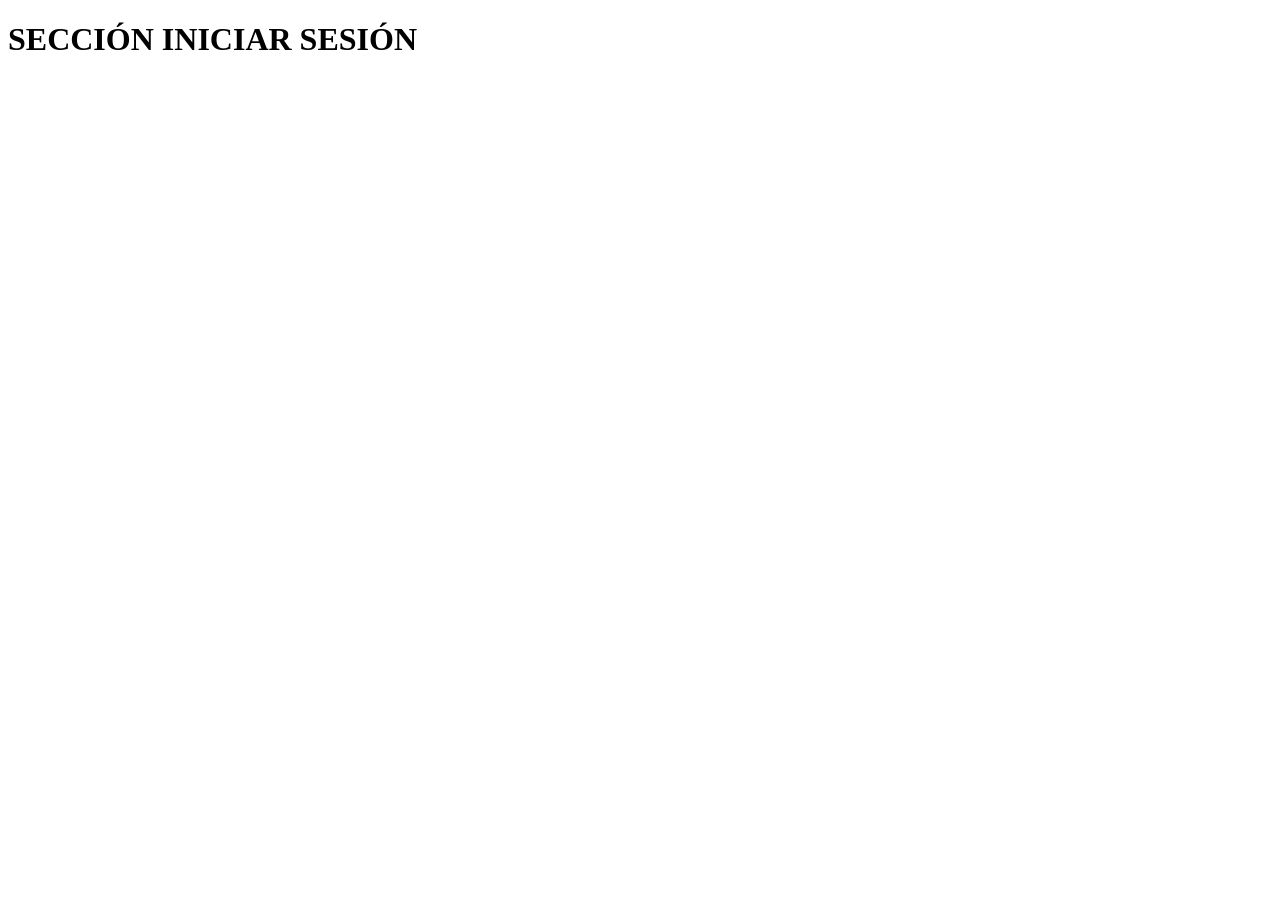
<file: secciones/iniciarsesion.html>
<!DOCTYPE html>
<html lang="en">
<head>
    <meta charset="UTF-8">
    <meta name="viewport" content="width=device-width, initial-scale=1.0">
    <title>Inicia Sesión</title>
    <link rel="icon" type="image" href="/img/logo.jpeg">
</head>
<body>
    <h1>SECCIÓN INICIAR SESIÓN</h1>
</body>
</html>
</file>
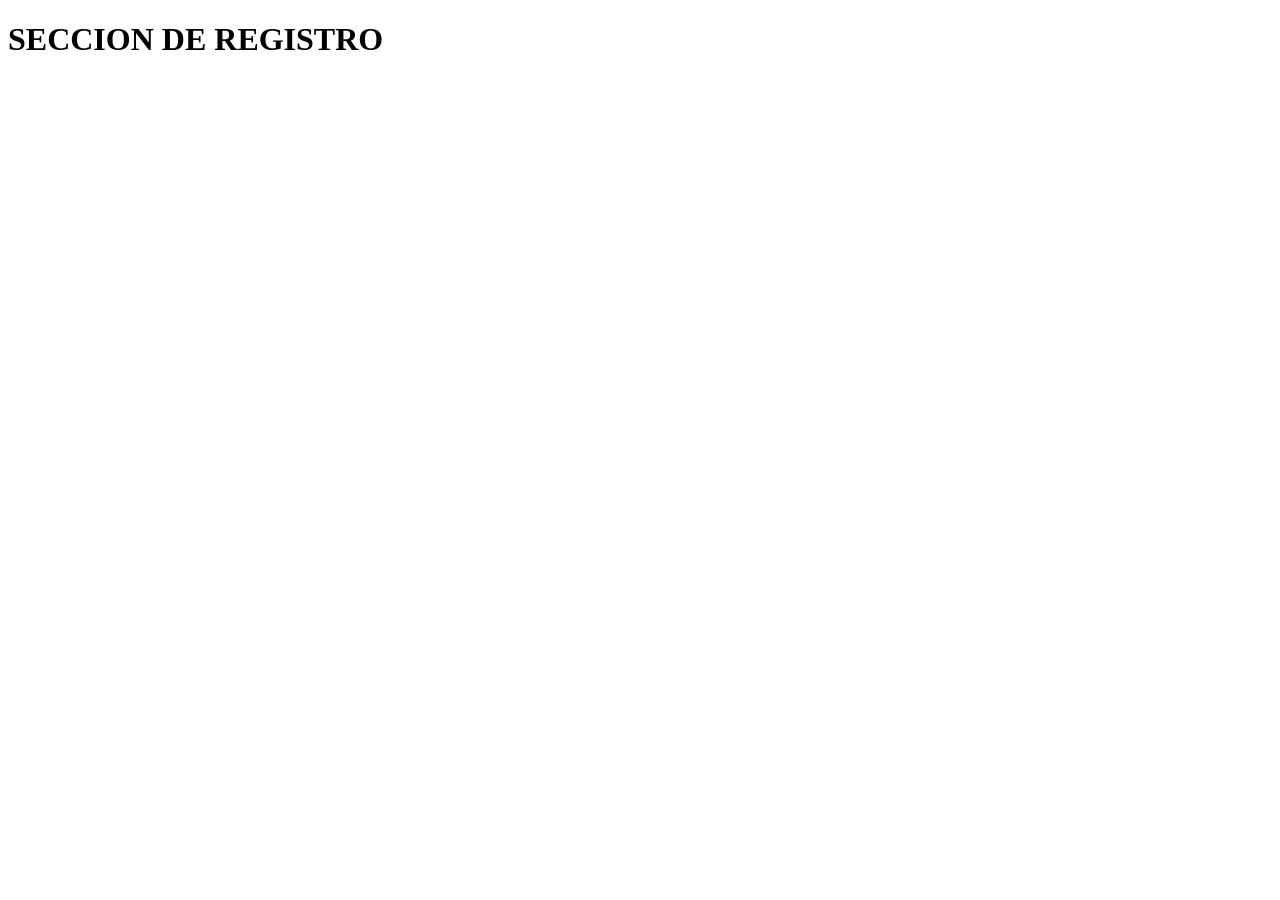
<file: secciones/registrarse.html>
<!DOCTYPE html>
<html lang="en">
<head>
    <meta charset="UTF-8">
    <meta name="viewport" content="width=device-width, initial-scale=1.0">
    <title>Registro</title>
    <link rel="icon" type="image" href="/img/logo.jpeg">
</head>
<body>
    <h1>SECCION DE REGISTRO</h1>
</body>
</html>
</file>
